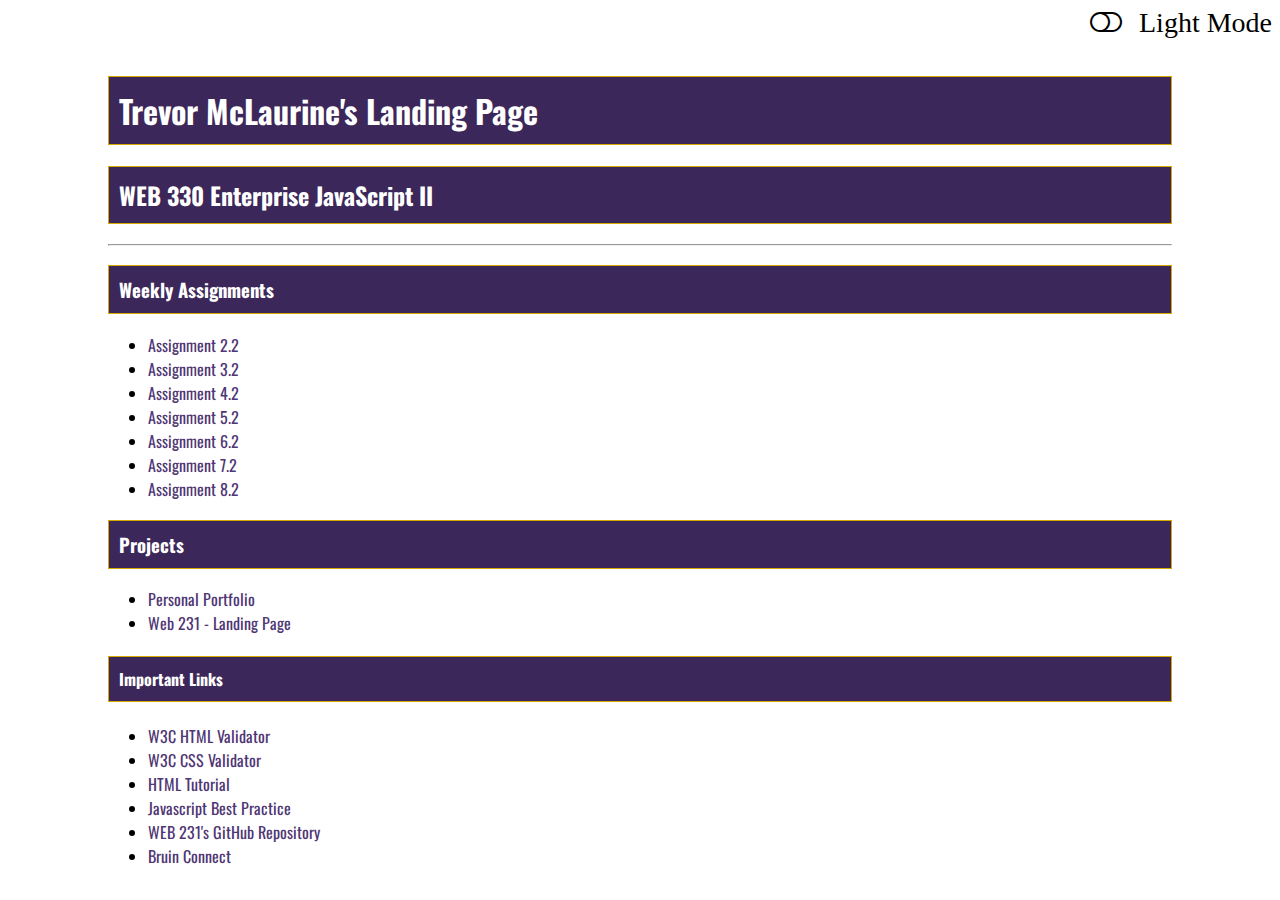
<file: index.html>
<!--
    Title: index.html, 
    Author: Trevor McLaurine
    Date: 3/14/2023
    Description: Landing Page
-->

<!DOCTYPE html>
<html lang="en">
  <head>
    <meta charset="UTF-8">
    <meta http-equiv="X-UA-Compatible" content="IE=edge">
    <meta name="viewport" content="width=device-width, initial-scale=1.0">
    <title>WEB 330 - Enterprise JavaScript II</title>
    <link rel="stylesheet" href="./site.css">
    <link rel="stylesheet" href="./theme.css">
    <link rel="stylesheet" href="https://fonts.googleapis.com/css2?family=Oswald:wght@300;400;500;700&display=swap">
    <link rel="stylesheet" href="https://cdnjs.cloudflare.com/ajax/libs/font-awesome/4.7.0/css/font-awesome.min.css">
    <script src="./theme.js"></script>
  </head>
  <body class="light-theme">
    <i id="icon-mode" class="fa fa-toggle-off pull-right" style="font-size: 28px;">
      <span id="icon-text"></span>
    </i>
    <br>
    <div id="container">
      <h1>Trevor McLaurine's Landing Page</h1>
      <h2>WEB 330 Enterprise JavaScript II</h2>
      <hr>
      <h3>Weekly Assignments</h3>
      <ul>
        <li><a href="./week-2/mclaurine-palindrome.html">Assignment 2.2</a></li>
        <li><a href="./week-3/restaurant.html">Assignment 3.2</a></li>
        <li><a href="./week-4/mclaurine-calorie.html">Assignment 4.2</a></li>
        <li><a href="./week-5/mclaurine-bobs-auto-repair.html">Assignment 5.2</a></li>
        <li><a href="./week-6/mclaurine-future-value.html">Assignment 6.2</a></li>
        <li><a href="./week-7/mclaurine-whatabook1.html">Assignment 7.2</a></li>
        <li><a href="./week-8/mclaurine-whatabook2.html">Assignment 8.2</a></li>
      </ul>
      <h3>Projects</h3>
      <ul>
        <li><a href="https://tactenator.github.io/portfolio/">Personal Portfolio</a></li>
        <li><a href="https://tactenator.github.io/web-231/">Web 231 - Landing Page</a></li>
      </ul>
      <h4>Important Links</h4>
      <ul>
        <li><a href="https://validator.w3.org/">W3C HTML Validator</a></li>
        <li><a href="http://jigsaw.w3.org/css-validator/ ">W3C CSS Validator</a></li>
        <li><a href="https://www.w3schools.com/html/">HTML Tutorial</a></li>
        <li><a href="https://www.w3schools.com/js/js_best_practices.asp">Javascript Best Practice</a></li>
        <li><a href="https://github.com/buwebdev/web-231 ">WEB 231's GitHub Repository</a></li>
        <li><a href="https://bruinconnect.bellevue.edu/ ">Bruin Connect</a></li>
      </ul>
    </div>
  </body>
</html>
</file>
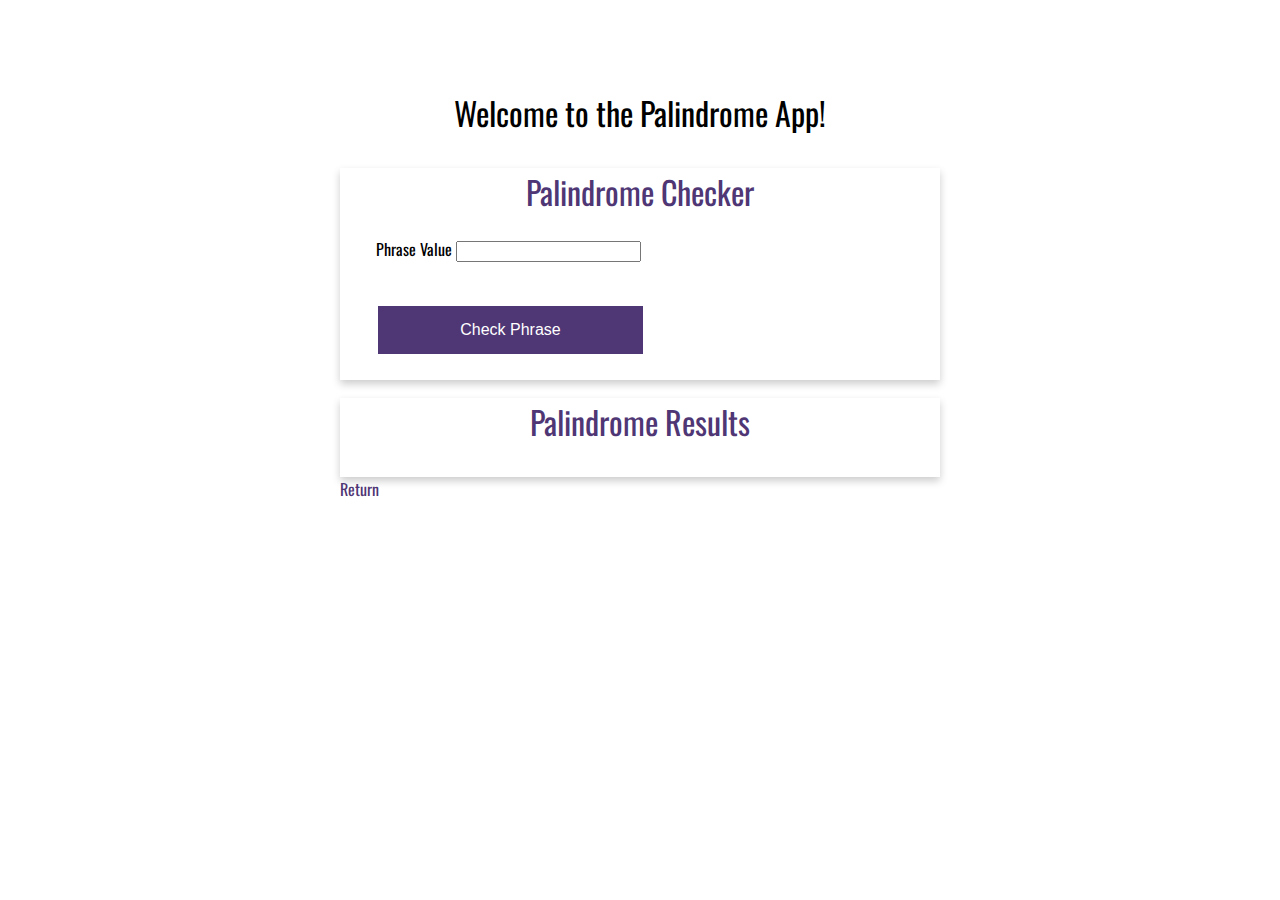
<file: week-2/mclaurine-palindrome.html>
<!--
    Title: mclaurine-palindrome.html, 
    Author: Trevor McLaurine
    Date: 3/22/2023
    Description: Palindrome Application
-->

<!DOCTYPE html>
<html lang="en">
<head>
    <meta charset="UTF-8">
    <meta http-equiv="X-UA-Compatible" content="IE=edge">
    <meta name="viewport" content="width=device-width, initial-scale=1.0">
    <link rel="stylesheet" href="./mclaurine-palindrome.css">
    <link rel="stylesheet" href="../site.css">
    <link rel="stylesheet" href="../theme.css">
    <link rel="stylesheet" href="https://fonts.googleapis.com/css2?family=Oswald:wght@300;400;500;700&display=swap">
    <script src="./mclaurine-palindrome.js"></script>
    <title>WEB 330 - Enterprise JavaScript II</title>
</head>
<body class="light-theme">
    <div id="container">
        <h1 class="app-header">Welcome to the Palindrome App!</h1>
        <div class="card">
            <div class="card-title">Palindrome Checker</div>
            <div class="card-content">
                <div class="form">
                    <div class="form-field">
                        <label for="txtUserInput">Phrase Value</label>
                        <input type="text" id="txtPhrase">
                    </div>
                    <div class="form-field">
                        <button class ="btn btn-primary" id="btnCheckPhrase">Check Phrase</button>
                    </div>
                </div>
            </div>
        </div>
        <div class="card">
            <div class="card-title">Palindrome Results</div>
            <div class="card-content">
                <div id="assign-results-header"></div>
                <div id="assign-results"></div>
            </div>
        </div>
        <a class="return-home" href="../index.html">Return</a>
    </div>
</body>
</html>
</file>
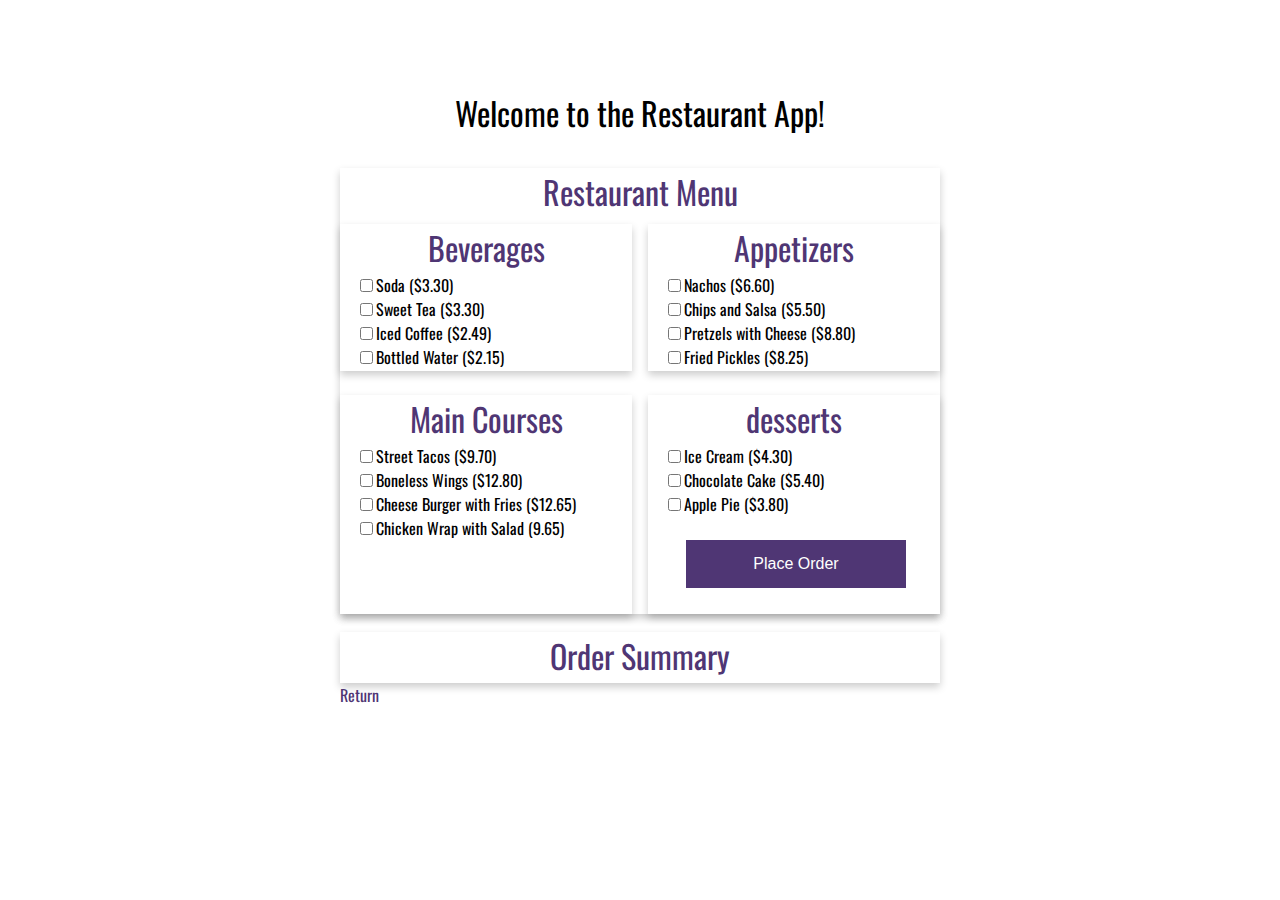
<file: week-3/restaurant.html>
<!--
    Title: mclaurine-restaurant.html, 
    Author: Trevor McLaurine
    Date: 3/29/2023
    Description: Restaurant Application
-->

<!DOCTYPE html>
<html lang="en">
<head>
    <meta charset="UTF-8">
    <meta http-equiv="X-UA-Compatible" content="IE=edge">
    <meta name="viewport" content="width=device-width, initial-scale=1.0">
    <link rel="stylesheet" href="./restaurant.css">
    <link rel="stylesheet" href="../site.css">
    <link rel="stylesheet" href="../theme.css">
    <link rel="stylesheet" href="https://fonts.googleapis.com/css2?family=Oswald:wght@300;400;500;700&display=swap">
    
    <title>WEB 330 - Enterprise JavaScript II</title>
</head>
<body class="light-theme">
    <div id="container">
        <h1 class="app-header">Welcome to the Restaurant App!</h1>
        <div class="card">
            <div class="card-title">Restaurant Menu</div>
            <div id="menu-container">
                <div class="card">
                    <div class="card-title">Beverages</div>
                    <div class="card-content" id="beverages">
                        <label for="soda">
                            <input type="checkbox" id="soda" name="soda" value="3.30">Soda ($3.30)
                        </label><br>
                        <label for="sweetTea">
                            <input type="checkbox" id="sweetTea" name="sweetTea" value="3.30">Sweet Tea ($3.30)
                        </label><br>
                        <label for="icedCoffee">
                            <input type="checkbox" id="icedCoffee" name="icedCoffee" value="2.49">Iced Coffee ($2.49)
                        </label><br>
                        <label for="bottledWater">
                            <input type="checkbox" id="bottledWater" name="bottledWater" value="2.15">Bottled Water ($2.15)
                        </label>
                    </div>
                </div>
                <div class="card">
                    <div class="card-title">Appetizers</div>
                    <div class="card-content" id="appetizers">
                        <label for="nachos">
                            <input type="checkbox" id="nachos" name="nachos" value="6.60">Nachos ($6.60)
                        </label><br>
                        <label for="chipsAndSalsa">
                            <input type="checkbox" id="chipsAndSalsa" name="chipsAndSalsa" value="5.50">Chips and Salsa ($5.50)
                        </label><br>
                        <label for="pretzels">
                            <input type="checkbox" id="pretzels" name="pretzels" value="8.80">Pretzels with Cheese ($8.80)
                        </label><br>
                        <label for="pickles">
                            <input type="checkbox" id="pickles" name="pickles" value="8.25">Fried Pickles ($8.25)
                        </label>
                    </div>
                </div>
                <div class="card">
                    <div class="card-title">Main Courses</div>
                    <div class="card-content" id="mainCourses">
                        <label for="tacos">
                            <input type="checkbox" id="tacos" name="tacos" value="9.70">Street Tacos ($9.70)
                        </label><br>
                        <label for="wings">
                            <input type="checkbox" id="tacos" name="tacos" value="12.80">Boneless Wings ($12.80)
                        </label><br>
                        <label for="burger">
                            <input type="checkbox" id="burger" name="burger" value="12.65">Cheese Burger with Fries ($12.65)
                        </label><br>
                        <label for="wrap">
                            <input type="checkbox" id="wrap" name="wrap" value="9.65">Chicken Wrap with Salad (9.65)
                        </label>
                    </div>
                </div>
                <div class="card">
                    <div class="card-title">desserts</div>
                    <div class="card-content" id="desserts">
                        <label for="iceCream">
                            <input type="checkbox" id="iceCream" name="iceCream" value="4.30">Ice Cream ($4.30)
                        </label><br>
                        <label for="cake">
                            <input type="checkbox" id="cake" name="cake" value="5.40">Chocolate Cake ($5.40)
                        </label><br>
                        <label for="pie">
                            <input type="checkbox" id="pie" name="pie" value="3.80">Apple Pie ($3.80)
                        </label><br>
                        <div class="form-field">
                            <button class ="btn btn-primary" id="btnOrderTotal">Place Order</button>
                        </div>
                    </div>
                </div>
            </div>
        </div>
        <div class="card">
            <div class="card-title">Order Summary</div>
            <div class="card-content">
                <div id="assign-results-header"></div>
                <div id="order-total"></div>
            </div>
        </div>
        <a class="return-home" href="../index.html">Return</a>
    </div>
    <script type="module">
        //imports all components from index.js
        import { Bill, Beverage, Appetizer, MainCourse, Dessert } from './index.js'

        //gets all document elements
        const beveragesEl = document.getElementById('beverages')
        const beverages = beveragesEl.getElementsByTagName('input')
        const mainCoursesEl = document.getElementById('mainCourses')
        const mainCourses = mainCoursesEl.getElementsByTagName('input')
        const appetizersEl = document.getElementById('appetizers')
        const appetizers = appetizersEl.getElementsByTagName('input')
        const dessertsEl = document.getElementById('desserts')
        const desserts = dessertsEl.getElementsByTagName('input')
        const orderTotalEl = document.getElementById('order-total')
        const orderButton = document.getElementById('btnOrderTotal')
        
        //initializes new Bill from the Bill constructor
        const bill = new Bill()

        //adds items to bill constructor
        function addItems() {
            bill.clearArray()

            for(let beverage of beverages) {
                if(beverage.checked) {
                    console.log(beverage.name)
                    bill.addBeverage(new Beverage(beverage.name, beverage.value))
                }
            }

            for(let appetizer of appetizers) {
                if(appetizer.checked) {
                    bill.addAppetizers(new Appetizer(appetizer.name, appetizer.value))
                }
            }

            for(let mainCourse of mainCourses) {
                if(mainCourse.checked) {
                    bill.addMainCourse(new MainCourse(mainCourse.name, mainCourse.value))
                }
            }

            for(let dessert of desserts) {
                if(dessert.checked) {
                    bill.addDesserts(new Dessert(dessert.name, dessert.value))
                }
            }
            return bill.getTotal()

        }

        //event listener that listens for user click to add all choices together. 
        orderButton.addEventListener('click', (() => {
            orderTotalEl.innerHTML = addItems()
        }))


    </script>
</body>
</html>
</file>
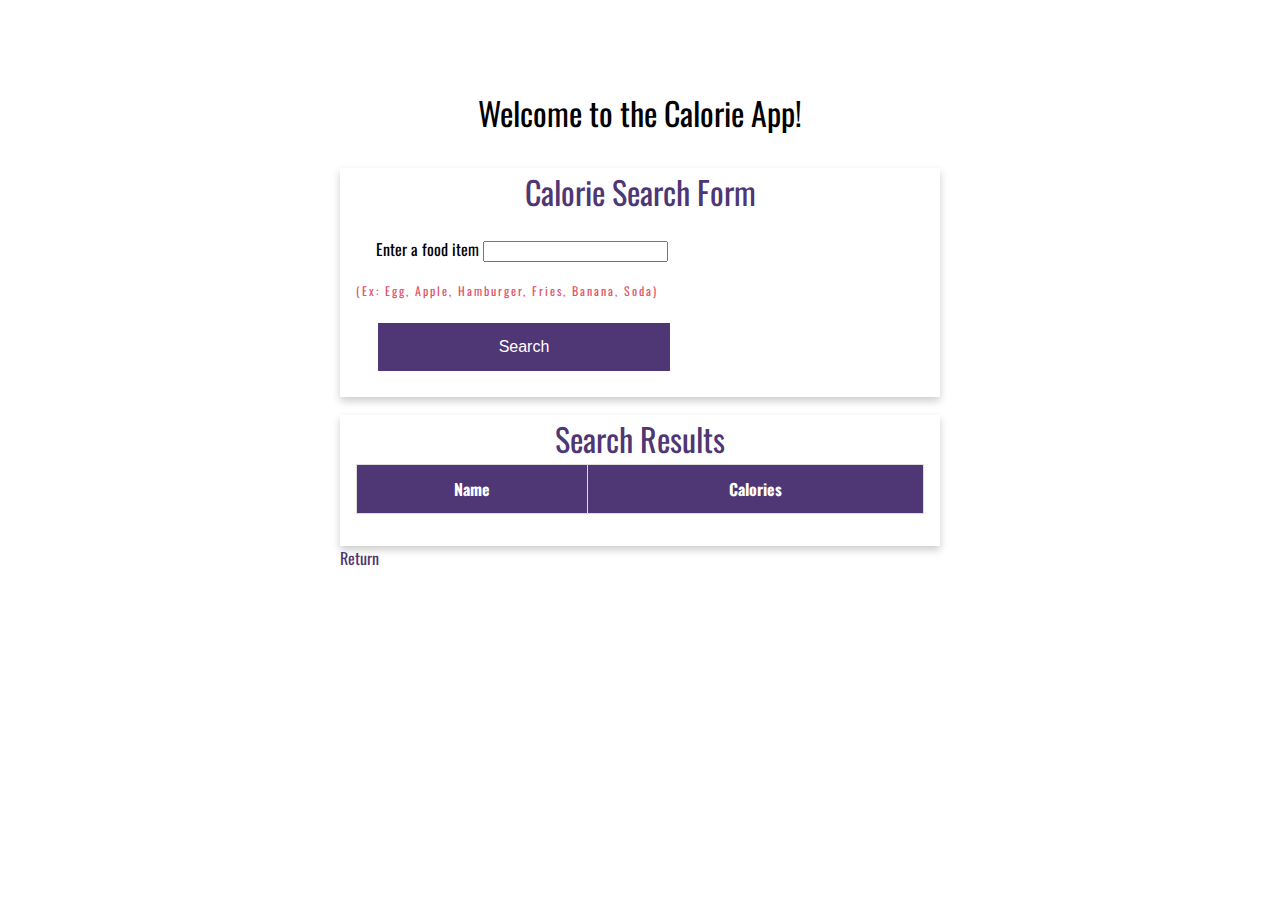
<file: week-4/mclaurine-calorie.html>
<!--
    Title: mclaurine-calorie.html, 
    Author: Trevor McLaurine
    Date: 4/4/2023
    Description: Calorie Converter Application
-->

<!DOCTYPE html>
<html lang="en">
<head>
    <meta charset="UTF-8">
    <meta http-equiv="X-UA-Compatible" content="IE=edge">
    <meta name="viewport" content="width=device-width, initial-scale=1.0">
    <link rel="stylesheet" href="./mclaurine-calorie.css">
    <link rel="stylesheet" href="../site.css">
    <link rel="stylesheet" href="../theme.css">
    <link rel="stylesheet" href="https://fonts.googleapis.com/css2?family=Oswald:wght@300;400;500;700&display=swap">
    <title>WEB 330 - Enterprise JavaScript II</title>
</head>
<body class="light-theme">
    <div id="container">
        <h1 class="app-header">Welcome to the Calorie App!</h1>
        <div class="card">
            <div class="card-title">Calorie Search Form</div>
            <div class="card-content">
                <div class="form">
                    <div class="form-field">
                        <label for="txtFoodItem">Enter a food item</label>
                        <input type="text" id="txtFoodItem">
                    </div>
                    <span id="foodList"></span>
                    <div class="form-field">
                        <button class ="btn btn-primary" id="btnSearch">Search</button>
                    </div>
                </div>
            </div>
        </div>
        <div class="card">
            <div class="card-title">Search Results</div>
            <div class="card-content">
                <table>
                    <tr>
                        <th>Name</th>
                        <th>Calories</th>
                    </tr>
                    <tbody id="searchResults">
                    </tbody>
                </table>
            </div>
        </div>
        <a class="return-home" href="../index.html">Return</a>
    </div>
</body>
<script type="module">
    import { CalorieConverter } from './calorie-converter.js'; 

    const txtFoodEl = document.getElementById('txtFoodItem'); 
    let txtFoodItem = txtFoodEl.value;
    const searchResults = document.getElementById('searchResults')
    const converter = new CalorieConverter();
    const searchInput = document.querySelector('input')
    let foodListData = '(Ex: '; 

    const addFoodData = () => {
        const foodList = converter.data; 
        for(let item of foodList) {
            let formatItem = item.name; 
            formatItem = formatItem.charAt(0).toUpperCase() + item.name.slice(1)
            foodListData += formatItem + ', '
        }
        foodListData = foodListData.slice(0, foodListData.length - 2) + ')';
        document.getElementById('foodList').innerHTML = foodListData; 
     }

    const addTableData = (name, calories) => {
        const tableRow = document.createElement('tr')
        let data = [name, calories]

        for(let item of data){
            let newData = document.createElement('td');
            newData.innerHTML = item
            tableRow.appendChild(newData)
        }
        
        searchResults.appendChild(tableRow)

    }

    const updateSearch = (e) => {
        txtFoodItem = e.target.value; 
    }

    searchInput.addEventListener('input', (e) => {
        updateSearch(e)
    }) 

    document.getElementById('btnSearch').addEventListener('click', () => {
        //do search things
        let foods = converter.find(txtFoodItem.toLowerCase())
        if(!foods){
            alert(`${txtFoodItem} is not in this data set. Try again.`)
            return
        }
        addTableData(foods.name, foods.calories)
        
    })

    searchInput.addEventListener("keyup", (e) => {
        if(e.keyCode === 13){
            document.getElementById('btnSearch').click(); 
        }
    })

    addFoodData()
</script>
</html>
</file>
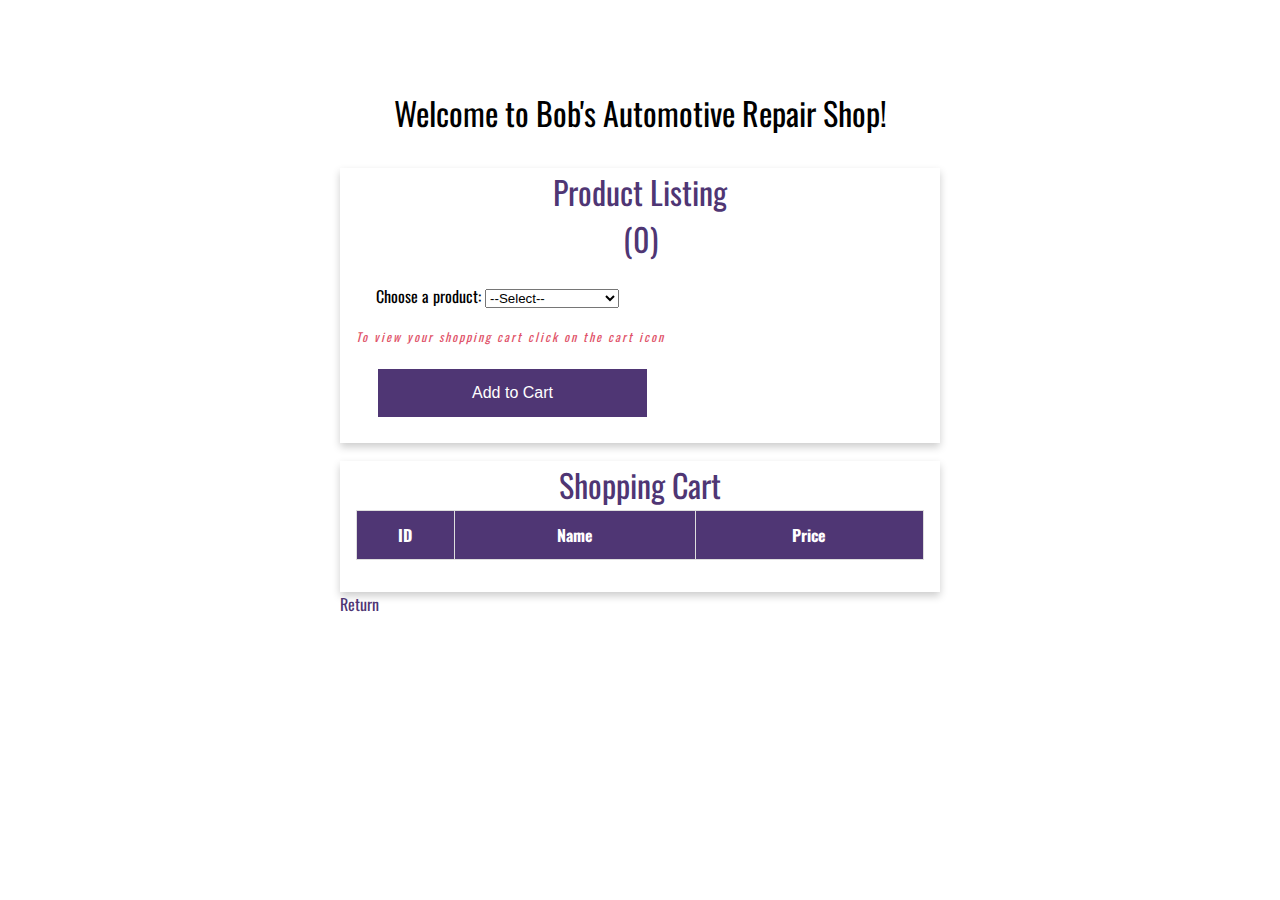
<file: week-5/mclaurine-bobs-auto-repair.html>
<!--
    Title: mclaurine-bobs-auto-repair.html, 
    Author: Trevor McLaurine
    Date: 4/11/2023
    Description: The HTML for Bob's Auto Repair Shop
-->

<!DOCTYPE html>
<html lang="en">
<head>
    <meta charset="UTF-8">
    <meta http-equiv="X-UA-Compatible" content="IE=edge">
    <meta name="viewport" content="width=device-width, initial-scale=1.0">
    <link rel="stylesheet" href="./mclaurine-bobs-auto-repair.css">
    <link rel="stylesheet" href="../site.css">
    <link rel="stylesheet" href="../theme.css">
    <link rel="stylesheet" href="https://cdnjs.cloudflare.com/ajax/libs/font-awesome/6.4.0/css/all.min.css" integrity="sha512-iecdLmaskl7CVkqkXNQ/ZH/XLlvWZOJyj7Yy7tcenmpD1ypASozpmT/E0iPtmFIB46ZmdtAc9eNBvH0H/ZpiBw==" crossorigin="anonymous" referrerpolicy="no-referrer" />    <script src="./cart-component.js"></script>
    <link rel="stylesheet" href="https://fonts.googleapis.com/css2?family=Oswald:wght@300;400;500;700&display=swap">
    <title>WEB 330 - Enterprise JavaScript II</title>
</head>
<body class="light-theme">
    <div id="container">
        <h1 class="app-header">Welcome to Bob's Automotive Repair Shop!</h1>
        <div class="card">
            <div class="card-title">Product Listing</div>
            <cart-component style="width: 100%; display: flex; justify-content: center; align-items: center;
            font-size: 2rem; color: #4F3674;"></cart-component>
            <div class="card-content">
                <div class="form">
                    <div class="form-field">
                        <label for="productList">Choose a product:</label>
                        <select id="productList">
                            <option value="select">--Select--</option>
                            <option value="19.99">Oil Change</option>
                            <option value="18.44">Filter Replacement</option>
                            <option value="9.99">Wiper Fluid Refill</option>
                        </select>
                    </div>
                    <i id="cart-message">To view your shopping cart click on the cart icon</i>
                    <div class="form-field">
                        <button class ="btn btn-primary" id="btnAddProduct">Add to Cart</button>
                    </div>
                </div>
            </div>
        </div>
        <div class="card">
            <div class="card-title">Shopping Cart</div>
            <div class="card-content">
                <table>
                    <tr>
                        <th>ID</th>
                        <th>Name</th>
                        <th>Price</th>
                    </tr>
                    <tbody id="shoppingCart">
                    </tbody>
                </table>
            </div>
        </div>
        <a class="return-home" href="../index.html">Return</a>
    </div>
</body>
<script type="module">
    import { Product } from './product.js';
    import { ShoppingCart } from './shopping-cart.js' 

    const cart = new ShoppingCart(); 
    const product = new Product(); 

    const addProductBtn = document.getElementById('btnAddProduct')

    function setCartCount() {
        const cartCount = document.getElementById('cart-count');

        cartCount.innerHTML = cart.count();
    }

    addProductBtn.addEventListener('click', () => {
        const productList = document.getElementById('productList')
        const product = productList.options[productList.selectedIndex].text; 
        const productValue = productList.options[productList.selectedIndex].value; 

        if(productValue !== 'select'){
            cart.add(new Product(product, productValue))
            // call setCartCount
            alert(`${product} was added to your shopping cart!`)
            productList.options[productList.selectedIndex].value = "select";
        }

        setCartCount(); 
    })

    document.getElementById('cartIcon').addEventListener('click', () => {
        let cartDisplayTable = document.getElementById('shoppingCart') 

        for(let item of cart.products){
            let newRow = cart.items(item.id, item.name, item.price)
            cartDisplayTable.appendChild(newRow)
        }
    })

    setCartCount();
    
</script>
</html>
</file>
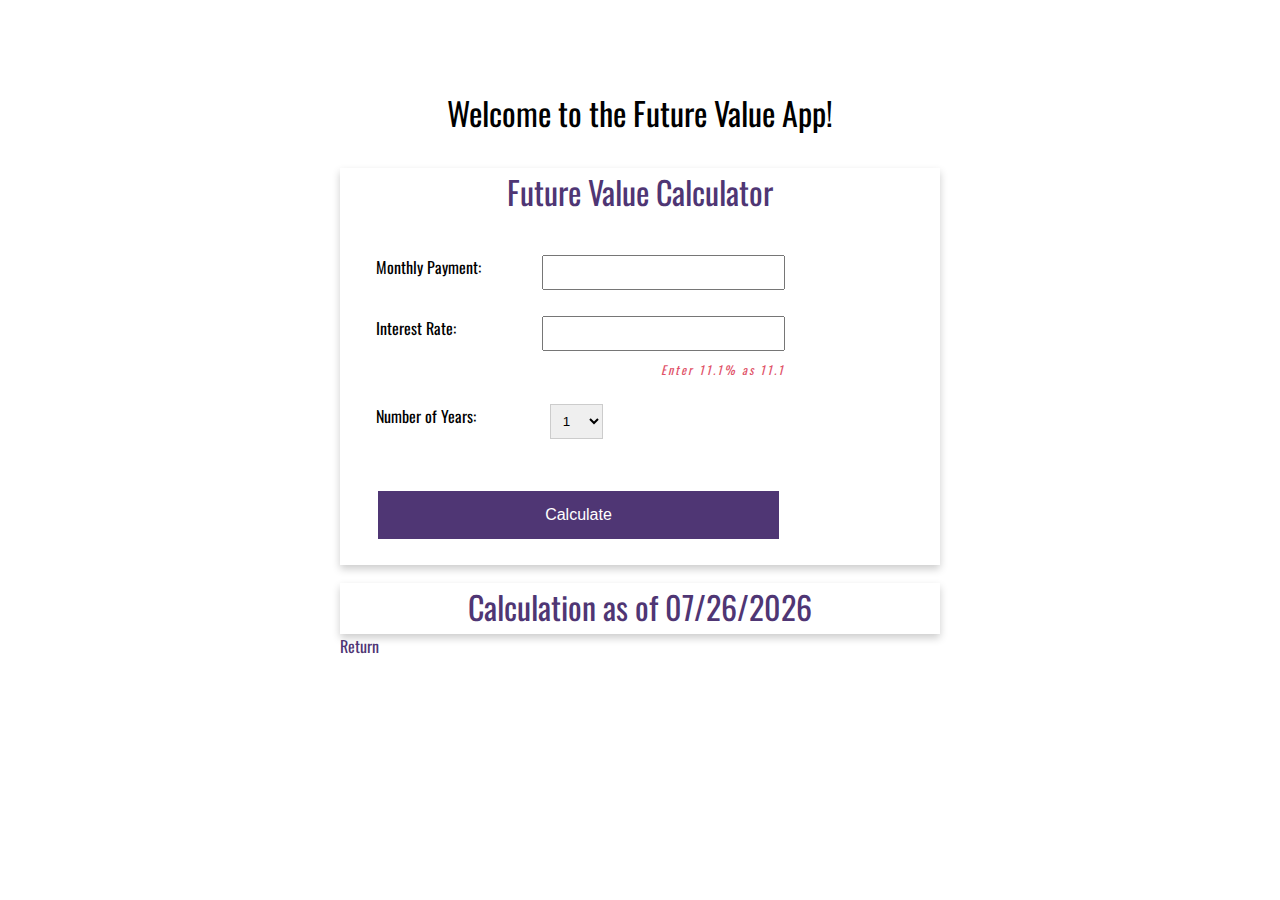
<file: week-6/mclaurine-future-value.html>
<!--
    Title: mclaurine-future-value.html, 
    Author: Trevor McLaurine
    Date: 4/20/2023
    Description: The HTML for The Future Value App
-->

<!DOCTYPE html>
<html lang="en">
<head>
    <meta charset="UTF-8">
    <meta http-equiv="X-UA-Compatible" content="IE=edge">
    <meta name="viewport" content="width=device-width, initial-scale=1.0">
    <link rel="stylesheet" href="./mclaurine-future-value.css">
    <link rel="stylesheet" href="../flex-layout.css">
    <link rel="stylesheet" href="../site.css">
    <link rel="stylesheet" href="../theme.css">
    <link rel="stylesheet" href="https://fonts.googleapis.com/css2?family=Oswald:wght@300;400;500;700&display=swap">
    <title>WEB 330 - Enterprise JavaScript II</title>
</head>
<body class="light-theme">
    <div id="container">
        <h1 class="app-header">Welcome to the Future Value App!</h1>
        <div class="card">
            <div class="card-title">Future Value Calculator</div>
            <div class="col-12 danger" id="errorLog"></div> 
            <div class="card-content">
                <div class="form">
                    <div class="form-field">
                        <div class="row">
                            <div class="col-5">
                                <label for="monthlyPayment" class="form-label">Monthly Payment:</label>
                            </div>
                            <input type="text" id="txtMonthlyPayment" class="col-7"></input>
                        </div>
                        <div class="row">
                            <div class="col-5">
                                <label for="interestRate" class="form-label">Interest Rate:</label>
                            </div>
                            <input type="text" id="txtYearlyRate" class="col-7"></input>
                            <i class="danger">Enter 11.1% as 11.1</i>
                        </div>
                        <div class="row">
                            <div class="col-5">
                                <label for="listNumOfYears" class="form-label">Number of Years:</label>
                            </div>
                            <div class="col-7">
                                <select id="listNumOfYears" class="drop-down-menu">
                                    <option value="1">1</option>
                                    <option value="2">2</option>
                                    <option value="3">3</option>
                                    <option value="4">4</option>
                                    <option value="5">5</option>
                                    <option value="6">6</option>
                                    <option value="7">7</option>
                                    <option value="8">8</option>
                                    <option value="19">9</option>
                                    <option value="10">10</option>
                                </select>
                            </div>
                        </div>
                    </div>
                    <div class="form-field">
                        <button class ="btn btn-primary" id="btnCalculate">Calculate</button>
                    </div>
                </div>
            </div>
        </div>
        <div class="card">
            <div class="card-title">Calculation as of <span id="today"></span></div>
            <div class="card-content" id="futureValue">
            </div>
        </div>
        <a class="return-home" href="../index.html">Return</a>
    </div>
</body>
<script type="module">
    import { FinanceCalculator } from './finance-calculator.js';
    import { Validator } from './validator.js';

    //creates variables that bind document items to variables.
    const calculateBtn = document.getElementById('btnCalculate');
    let monthlyPayment = document.getElementById('txtMonthlyPayment').value;
    let rate = document.getElementById('txtYearlyRate').value;
    const years = document.getElementById('listNumOfYears').value;
    const errorLogEl = document.getElementById('errorLog')

    //will remove all error child nodes from the errorlog div upon rerunning the program.
    function removeChildren(parent) {
        while(parent.firstChild) {
            parent.removeChild(parent.firstChild);
        }
    }
    
    //updates the payment value to user input. This will now update each time the input is changed. 
    function updatePayment(e) {
        monthlyPayment = e.target.value; 
    }

    //updates the interest value to user input. This will now update each time the input is changed.
    function updateInterest(e) {
        rate = e.target.value; 
    }

    document.getElementById('txtMonthlyPayment').addEventListener('input', (e) => {
        updatePayment(e)
    })
    
        
    document.getElementById('txtYearlyRate').addEventListener('input', (e) => {
        updateInterest(e)
    })
    
    //function that fetches today's date
    const getTodaysDate = () => {
        let today = new Date(); 

        let day = today.getDate()
        let month = today.getMonth() + 1; 
        let year = today.getFullYear()

        //checks to see if month is less than 10 to see if a 0 is needed in front of the month number.
        month = month < 10 ? '0' + month : month;

        return(month + '/' + day + '/' + year)
    }

    //sets the 'today' id to the today's date function
    document.getElementById('today').innerHTML = getTodaysDate()

    //creates an event listener for the button click
    calculateBtn.addEventListener('click', () => {
        //creates new instances of the classes as well as the error log array
        let monthlyPaymentValidator = new Validator("Monthly Payment", monthlyPayment)
        let rateValidator = new Validator('Interest Rate', rate)
        const errorMessageUl = document.createElement('ul');
        const errorLog = []

        //adds the necessary items to be validated. 
        monthlyPaymentValidator.addRequiredField(monthlyPaymentValidator.name, monthlyPaymentValidator.field)
        monthlyPaymentValidator.addFloatMinField(monthlyPaymentValidator.name, monthlyPaymentValidator.field)

        rateValidator.addRequiredField(rateValidator.name, rateValidator.field)
        rateValidator.addRequiredFloatField(rateValidator.name, rateValidator.field)
        rateValidator.addFloatMaxField(rateValidator.name, rateValidator.field)

        if(errorLogEl.firstChild){
            removeChildren(errorLogEl)
        }

        //checks to see if validation works. If not, will send and display error messages. 
        if(!monthlyPaymentValidator.validate())  {
            for(let msg of monthlyPaymentValidator.messages) {
                errorLog.push(msg)
            }
            for(let err of errorLog) {
                let errorLi = document.createElement('li')
                errorLi.innerHTML = err;
                errorMessageUl.appendChild(errorLi)
            }
            errorLogEl.appendChild(errorMessageUl)
        }
        else if(!rateValidator.validate()) {
            for(let msg of rateValidator.messages) {
                errorLog.push(msg)
            }
            for(let err of errorLog) {
                let errorLi = document.createElement('li')
                errorLi.innerHTML = err;
                errorMessageUl.appendChild(errorLi)
            }
            errorLogEl.appendChild(errorMessageUl)
        }
        else {
            //if everything works, the future value will be shown. 
            let futureValue = FinanceCalculator.calculateFutureValue(monthlyPayment, rate, years);
            document.getElementById('futureValue').innerHTML = 'The future value is ' + futureValue; 
        }

    })

    
</script>
</html>
</file>
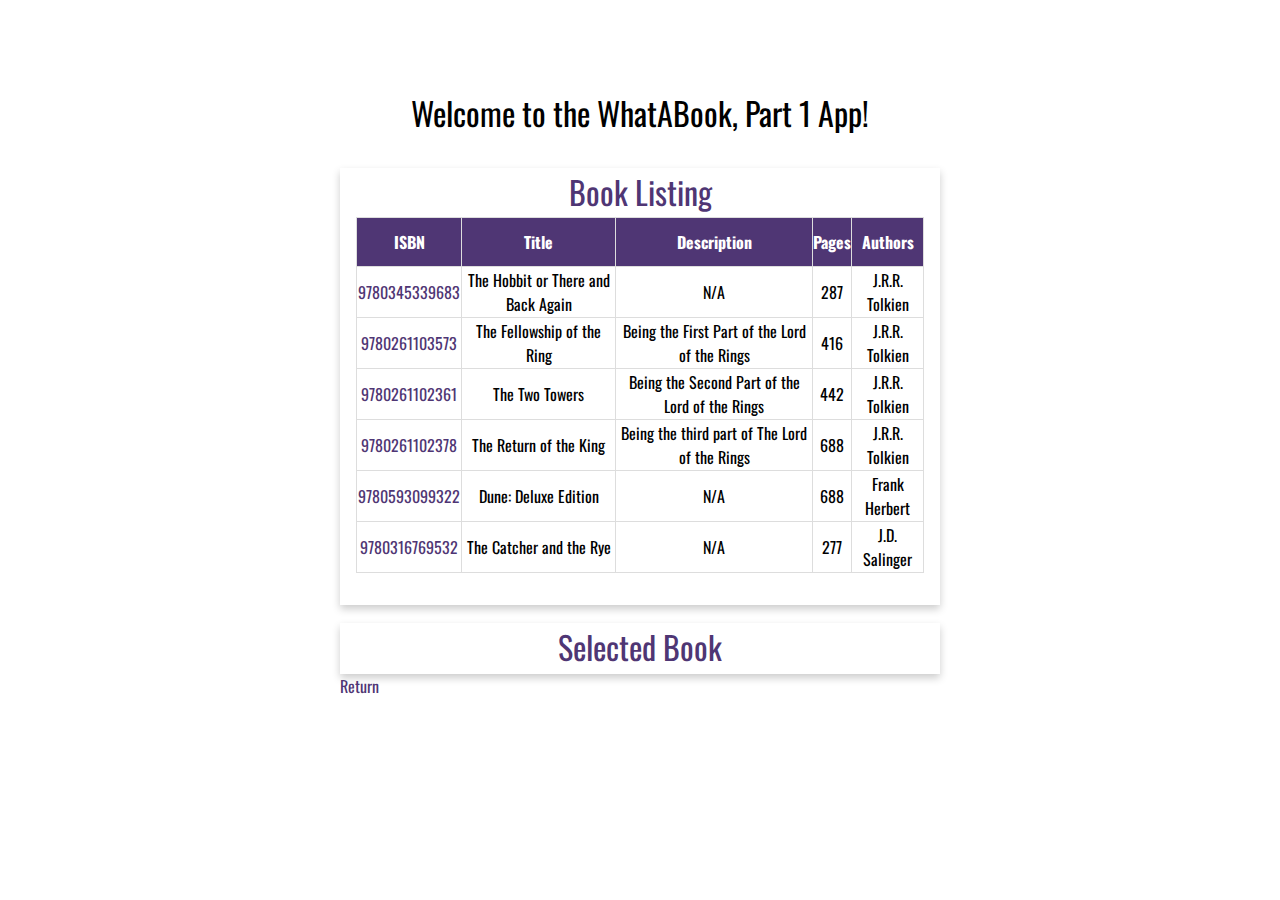
<file: week-7/mclaurine-whatabook1.html>
<!--
    Title: mclaurine-whatabook1.html, 
    Author: Trevor McLaurine
    Date: 4/25/2023
    Description: The HTML for the Whatabook app
-->

<!DOCTYPE html>
<html lang="en">
<head>
    <meta charset="UTF-8">
    <meta http-equiv="X-UA-Compatible" content="IE=edge">
    <meta name="viewport" content="width=device-width, initial-scale=1.0">
    <link rel="stylesheet" href="../site.css">
    <link rel="stylesheet" href="../theme.css">
    <link rel="stylesheet" href="https://fonts.googleapis.com/css2?family=Oswald:wght@300;400;500;700&display=swap">
    <title>WEB 330 - Enterprise JavaScript II</title>
</head>
<body class="light-theme" style="display: flex; justify-content: center;">
    <div id="container">
        <h1 class="app-header">Welcome to the WhatABook, Part 1 App!</h1>
        <div class="card">
            <div class="card-title">Book Listing</div>
            <div class="card-content" id="bookList">
                <table id="bookTable" class="table">
                    <tbody>
                        <tr>
                            <th value="ISBN">ISBN</th>
                            <th value="title">Title</th>
                            <th value="description">Description</th>
                            <th value="pages">Pages</th>
                            <th value="authors">Authors</th>
                        </tr>
                    </tbody>
                </table>
            </div>
        </div>
        <div class="card">
            <div class="card-title">Selected Book</div>
            <div class="card-content" id="selectedBook">
            </div>
        </div>
        <a class="return-home" href="../index.html">Return</a>
    </div>
</body>
<script type="module">
    document.addEventListener("DOMContentLoaded", () => {
    
    // finds and sets the table body in a variable.
    const bookTable = document.querySelector('tbody')

    //loads the xml document
    let fileName = 'books.xml';

    //when clicked, will display the book data in the book selected section.
    function anchorClicked(e) {
        e.preventDefault()

        //used cell because row would only show the 'tbody'. 
        let self = this; 
        let cell = self.parentElement;  

        //extracts all td divs.
        let data = cell.querySelectorAll('td')

        let bookData = `<ul style="list-style: none;">`

        //goes through each of the fields in the data variable and builds a string from their values.
        for (let field of data) {
            bookData += `<li><b>${field.dataset.name}:</b> ${field.dataset.value}</li>`
        }

        bookData += `</ul>`

        //appends the data to the book selected div
        document.getElementById('selectedBook').innerHTML = bookData; 
    }

    //adds click events to each of the ISBN links
    function addISBNclickEvents() {
        const viewButtons = document.querySelectorAll('.isbn-link')
        for(let item of viewButtons) {
            item.addEventListener('click', anchorClicked)
        }
    }

    //loads the books from the XML document and places them in divs.
    function loadBooks(xml) {
        const books = xml.getElementsByTagName("book"); 
        //creates new rows and table data that will be used to display the XML document information. 
        for(let book of books){
            let newRow = document.createElement('tr')
            let isbnData = document.createElement('td')
            isbnData.classList.add('isbn-link')
            isbnData.style.color = '#4F3674';
            isbnData.style.cursor = 'pointer';

            let titleData = document.createElement('td')
            let descriptionData = document.createElement('td')
            let pagesData = document.createElement('td')
            let authorData = document.createElement('td')

            let newISBN = book.getElementsByTagName('isbn')[0].childNodes[0].nodeValue;
            let newTitle = book.getElementsByTagName('title')[0].childNodes[0].nodeValue;
            let newDescription = book.getElementsByTagName('description')[0].childNodes[0].nodeValue;
            let newPages = book.getElementsByTagName('pages')[0].childNodes[0].nodeValue;
            let newAuthors = book.getElementsByTagName('authors')[0].childNodes[0].nodeValue;

            isbnData.innerHTML = newISBN;
            isbnData.dataset.name = 'ISBN'
            isbnData.dataset.value = newISBN;

            titleData.innerHTML = newTitle; 
            titleData.dataset.name = 'Title'
            titleData.dataset.value = newTitle;

            descriptionData.innerHTML = newDescription; 
            descriptionData.dataset.name = 'Description'
            descriptionData.dataset.value = newDescription;
            
            pagesData.innerHTML = newPages; 
            pagesData.dataset.name = 'Pages'
            pagesData.dataset.value = newPages;

            authorData.innerHTML = newAuthors; 
            authorData.dataset.name = 'Authors'
            authorData.dataset.value = newAuthors;

            //after each set of data is created, it is appended to a row which is then appended to the table itself. 
            newRow.append(isbnData, titleData, descriptionData, pagesData, authorData)
            bookTable.appendChild(newRow)
        }
        //calls to add click events after intializing each 'td' div. 
        addISBNclickEvents()
    }

    //fetches the file so that the data can be parsed and delivered to the next part of the program. 
    fetch(fileName)
    .then(res => res.text())
    .then(data => {
        const domParser = new DOMParser(); 
        const xmlBooks = domParser.parseFromString(data, "text/xml")

        loadBooks(xmlBooks)
    })
  });

    
</script>
</html>
</file>
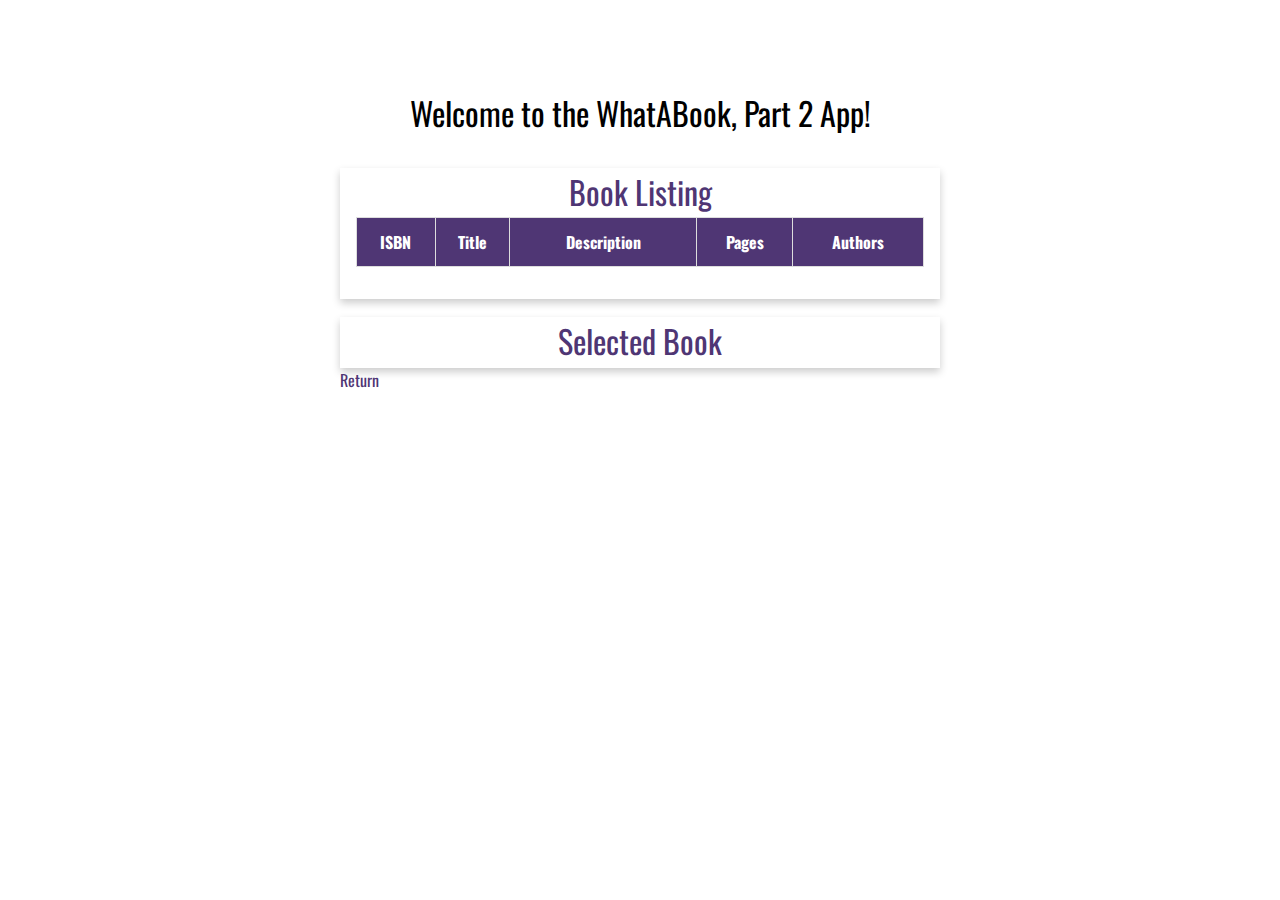
<file: week-8/mclaurine-whatabook2.html>
<!--
    Title: mclaurine-whatabook2.html, 
    Author: Trevor McLaurine
    Date: 5/6/2023
    Description: The HTML for the Whatabook app
-->

<!DOCTYPE html>
<html lang="en">
<head>
    <meta charset="UTF-8">
    <meta http-equiv="X-UA-Compatible" content="IE=edge">
    <meta name="viewport" content="width=device-width, initial-scale=1.0">
    <link rel="stylesheet" href="../site.css">
    <link rel="stylesheet" href="../theme.css">
    <link rel="stylesheet" href="./mclaurine-whatabook.css">
    <link rel="stylesheet" href="https://fonts.googleapis.com/css2?family=Oswald:wght@300;400;500;700&display=swap">
    <title>WEB 330 - Enterprise JavaScript II</title>
</head>
<body class="light-theme" style="display: flex; justify-content: center;">
    <div id="container">
        <h1 class="app-header">Welcome to the WhatABook, Part 2 App!</h1>
        <div class="card">
            <div class="card-title">Book Listing</div>
            <div class="card-content" id="bookList">
                <table id="bookTable" class="table">
                    <tbody id="tableBody">
                        <tr>
                            <th value="ISBN">ISBN</th>
                            <th value="title">Title</th>
                            <th value="description">Description</th>
                            <th value="pages">Pages</th>
                            <th value="authors">Authors</th>
                        </tr>
                    </tbody>
                </table>
            </div>
        </div>
        <div class="card">
            <div class="card-title">Selected Book</div>
            <div class="card-content" id="selectedBook">
            </div>
        </div>
        <a class="return-home" href="../index.html">Return</a>
    </div>
</body>
<script type="module">
    import { HttpClient } from './http-client.js';

    //Initializes new HTTP client
    const http = new HttpClient()

    const isbns = [ 
        '0345339681',
        '0261103571',
        '9780593099322',
        '9780261102361',
        '9780261102378',
        '9780590302715',
        '9780316769532',
        '9780743273565',
        '9780590405959'
    ]

    //Creates search parameters
    const params = {
        "bibkeys": `ISBN:${isbns.join(",")}`,
        "format": "json",
        "jscmd": "details"
    }

    //Once an ISBN is clicked, handles the creation of the selected book area
    function handleSelectedBook(e) {
        let isbn, title, description, pages, authors;
        
        
        for(let key in e) {
            isbn =  e[key].details.isbn_13 ? e[key].details.isbn_13[0] : e[key].details.isbn_10[0];
            title = e[key].details.title;
            description = e[key].details.subtitle ? e[key].details.subtitle : "N/A";
            pages = e[key].details.number_of_pages ? e[key].details.number_of_pages : "N/A";
            authors = e[key].details.authors ? e[key].details.authors[0].name : "N/A";
        }
        
        let bookData = 
        `<ul style="list-style: none;">
            <li><b>ISBN:</b>${isbn}</li>
            <li><b>Title:</b>${title}</li>
            <li><b>Description:</b>${description}</li>
            <li><b>Pages:</b>${pages}</li>
            <li><b>Authors:</b>${authors}</li>
        </ul>`; 
        
        document.getElementById('selectedBook').innerHTML = bookData; 
    }

    //Fetches book info using new parameters based on what the user clicks
    function getBooks(e) {
        e.preventDefault();

        let self = this; 
        let cell = self.parentElement;  

        let newISBN = self.innerText; 
        
        //The new params are created which searches for the individual book. 
        const newParams = {
        "bibkeys": `ISBN:${newISBN}`,
        "format": "json",
        "jscmd": "details"
    }

        http.get("https://openlibrary.org/api/books", newParams).then(res => {
            
            handleSelectedBook(res)
        })
    }

    //Creates the book table. I opted for creating document elements as opposed to creating a string. 
    function handleTable(book){
        let newRow = document.createElement('tr')
        let isbnData = document.createElement('td')
        isbnData.classList.add('isbn-link')
        isbnData.style.color = '#4F3674';
        isbnData.style.cursor = 'pointer';

        let titleData = document.createElement('td')
        let descriptionData = document.createElement('td')
        let pagesData = document.createElement('td')
        let authorData = document.createElement('td')

        let newISBN = book.isbn; 
        let newTitle = book.title
        let newDescription = book.description
        let newPages = book.pages
        let newAuthors = book.author

        isbnData.innerHTML = newISBN;
        titleData.innerHTML = newTitle; 
        descriptionData.innerHTML = newDescription; 
        pagesData.innerHTML = newPages; 
        authorData.innerHTML = newAuthors; 
        

        //after each set of data is created, it is appended to a row which is then appended to the table itself. 
        newRow.append(isbnData, titleData, descriptionData, pagesData, authorData)
        bookTable.appendChild(newRow)
    }

    //Fetches the info for each book in the params and then calls for the table to be created. 
    function handleBookInfo(res) { 
        for(let key in res) {
            if(res.hasOwnProperty(key)){
                let authors = []; 

                if(!res[key].details.authors){
                    authors.push("N/A")
                }
                else {
                    let newAuthor = res[key].details.authors.map(function(author){
                        return author.name
                    })
                    authors.push(newAuthor)
                }

                let newBook = {
                    isbn: res[key].details.isbn_13 ? res[key].details.isbn_13 : res[key].details.isbn_10,
                    title: res[key].details.title, 
                    description: res[key].details.subtitle ? res[key].details.subtitle : "N/A", 
                    pages: res[key].details.number_of_pages ? res[key].details.number_of_pages : "N/A",
                    author: authors.join(",")
                }
                handleTable(newBook)
            }
        }
        
    }

    //adds on click events for the ISBN buttons
    function addISBNClickEvents() {
        const viewButtons = document.querySelectorAll('.isbn-link')
        for(let item of viewButtons) {
            item.addEventListener('click', getBooks)
        }
    }

    //Begins the initial fetch to retrieve the book information.
    http.get("https://openlibrary.org/api/books", params).then(res => {
        
        handleBookInfo(res);
      

        addISBNClickEvents()
    })
    .catch(e => {
        console.log(e)
    })
</script>
</html>
</file>
<file: site.css>
/**
    Title: site.css, 
    Author: Trevor McLaurine
    Date: 3/14/2023
    Description: Styling for landing page
**/

.app-header {
    text-align: center;
    font-weight: 400;
    border: none;
    color: inherit;
    background-color: inherit;
}
.form {
    display: inline-grid;
    grid-template-columns: auto;
}

.form-field {
    padding: 20px;
}

.full-width {
    width: 100%;
}

.return-home { 
    color: #4F3674;
    text-decoration: none;
    width: 100%; 
}

.return-home:hover {
    background-color: #D6A800;
    color: #4F3674;
}

.return-home:visited {
    color: #3C275A;
}
</file>
<file: theme.css>
/**
    Title: theme.css, 
    Author: Trevor McLaurine
    Date: 3/14/2023
    Description: Thene styling for landing page
**/

#container {
    margin: 50px 100px 0px 100px;
    font-family: Oswald, Verdana, Arial, sans-serif;
}

#icon-mode:hover {
    cursor: pointer; 
}

#icon-text {
    padding-left: 10px; 
}

.pull-right {
    float: right;  
}


.light-theme {
    --text-color: #000; 
    --background-color: #fff; 
    --anchor-color: #4F3674; 
    --h1-background-color: #3c275a; 
    --h1-border-color: #d6a800; 
    --heading-background-color: #3c275a; 
    --heading-color: #fff; 
    --heading-border-color: #d6a800; 
    --anchor-hover-color: #4f3674; 
    --anchor-hover-background-color: #d6a800; 
    --card-background-color: #fff; 
    --card-title-color: #4f3674;
    --btn-background-color: #4f3674;
    --btn-color: #fff; 
    --btn-hover-background-color: #d6a800; 
    --btn-hover-color: #4f3674; 
    --input-border-color: #ccc; 
    --table-header-background: #4f3674; 
    --table-header-color: #fff; 
    --table-border-color: #ddd; 
    --table-hover-background-color: #d6a800; 
    --table-hover-color: #4f3674;
}

.dark-theme {
    --text-color: #fafafa; 
    --background-color: #303030;
    --anchor-color: #fff; 
    --h1-background-color: #9c27b0; 
    --h1-border-color: #9c27b0; 
    --heading-background-color: #424242; 
    --heading-color: #fff; 
    --heading-border-color: #424242; 
    --anchor-hover-color: #d176e1; 
    --anchor-hover-background-color: #303030; 
    --card-background-color: #424242; 
    --card-title-color: #d176e1; 
    --btn-background-color: #d176e1; 
    --btn-color: #fff; 
    --btn-hover-background-color: #7d4787; 
    --btn-hover-color: #fff; 
    --input-border-color: #303030; 
    --table-header-background-color: #d176e1; 
    --table-header-color: #fff; 
    --table-border-color: #303030; 
    --table-hover-background-color: #7d4787; 
    --table-hover-color: #fff; 
}

body {
    color: var(--text-color); 
    background-color: var(--background-color); 
    transition: 0.3s; 
}

a { 
    color: var(--anchor-color); 
    text-decoration: none; 
}

a:hover {
    background-color: var(--anchor-hover-background-color); 
    color: var(--anchor-hover-color); 
}

h1 {
    color: var(--heading-color); 
    background-color: var(--h1-background-color); 
    padding: 10px; 
    border: solid 1px var(--h1-border-color)
}

h2, h3, h4 {
    color: var(--heading-color); 
    background-color: var(--heading-background-color);
    padding: 10px; 
    border: solid 1px var(--heading-border-color);
}

.card {
    box-shadow: 0 4px 8px 0 rgba(0, 0, 0, 0.2);
    transition: 0.3s;
    width: 600px; 
    margin: 3% auto 0; 
    background-color: var(--card-background-color);
}

.card-title {
    text-align: center;
    font-size: 2em;
    font-weight: 400;
    color: var(--card-title-color);
}

.card-content {
    padding: 2px 16px;
}

.card:hover {
    box-shadow: 0 8px 16px 0 rgba(0, 0, 0, 0.2);
}

.btn {
    border: none;
    text-align: center;
    text-decoration: none;
    display: inline-block;
    font-size: 16px;
    margin: 4px 2px;
    cursor: pointer;
    width: 100%; 
    padding: 15px 32px;
    color: #000;
}

.btn-primary {
    background-color: var(--btn-background-color);
    color: var(--btn-color);
}

.btn-primary:hover {
    background-color: var(--btn-hover-background-color);
    color: var(--btn-hover-color);
}

.input {
    border-color: var(--input-border-color);
}

.drop-down-menu {
    padding: 0.5rem; 
    border-color: var(--input-border-color);
}

table {
    border-collapse: collapse;
    width: 100%; 
    margin-bottom: 30px; 
}

tr th {
    padding: 12px 0; 
    text-align: center;
    background: var(--table-header-background);
    color: var(--table-header-color);  
}

table td, th {
    border: 1px solid var(--table-border-color);
    text-align: center;
}

.table-hover, tr:hover {
    background: var(--table-hover-background-color);
    color: var(--table-hover-color);
}
</file>
<file: week-2/mclaurine-palindrome.css>
/**
    Title: mclaurine-palindrome.css, 
    Author: Trevor McLaurine
    Date: 3/22/2023
    Description: Styling for Palindrome Application
**/

body {
    display: flex; 
    justify-content: center;
}

#container {
    width: 600px; 
    margin:0 auto; 
}

.app-header {
    text-align: center;
    font-weight: 400; 
}

#assign-results {
    text-align: center;
    font-size: 28px;
    margin-top: 5%;
}
</file>
<file: week-3/restaurant.css>
/**
    Title: mclaurine-restaurant.css, 
    Author: Trevor McLaurine
    Date: 3/29/2023
    Description: Styling for Restaurant Application
**/
body {
    display: flex; 
    justify-content: center;
}

#menu-container {
    display: grid;
    grid-template-columns: 1fr 1fr;
    gap: 1rem;
}

#menu-container .card {
    width: 100%; 
}
</file>
<file: week-4/mclaurine-calorie.css>
/**
    Title: mclaurine-restaurant.css, 
    Author: Trevor McLaurine
    Date: 4/4/2023
    Description: Styling for Calorie Converter
**/

body {
    display: flex; 
    justify-content: center;
}


#foodList {
    float: right; 
    color: #df546a; 
    font-size: 12px; 
    letter-spacing: 2px;
}
</file>
<file: week-5/mclaurine-bobs-auto-repair.css>
/**
    Title: mclaurine-bobs-auto-repair.css, 
    Author: Trevor McLaurine
    Date: 4/11/2023
    Description: Styling for Bobs Auto Repair
**/

body {
    display: flex; 
    justify-content: center;
}

#cart-message {
    float: right; 
    color: #df546a; 
    font-size: 12px; 
    letter-spacing: 2px;
}

i:hover {
    cursor: pointer; 
}
</file>
<file: week-6/mclaurine-future-value.css>
/**
    Title: mclaurine-future-value.css, 
    Author: Trevor McLaurine
    Date: 4/11/2023
    Description: Styling for the Future Value App
**/

body {
    display: flex; 
    justify-content: center;
}

input {
    padding: 0.5rem;
}

i {
    text-align: right;
}

.danger {
    float: right; 
    color: #df546a; 
    font-size: 12px; 
    letter-spacing: 2px; 
    min-width: 100%;
   
}

.form-label {
    display: inline-block; 
}

#futureValue {
    font-size: 2rem; 
    text-align: center;
}

.row {
    padding: 0.5rem 0;
}
</file>
<file: week-8/mclaurine-whatabook.css>
td{
    padding: 1vh 1vw; 
}
</file>
<file: flex-layout.css>
/**
    Title: flex-layout.css
    Author: Professor Krasso
    Date: 2/4/2021
    Description: Styling to build a reusable flex layout; inspired by Bootstrap and Angular FlexLayout
    Sources:
        Bootstrap: https://github.com/twbs/bootstrap
        Angular FlexLayout: https://github.com/angular/flex-layout
 */

 :root {
    --col-1: 8.33%;
    --col-2: 16.66%;
    --col-3: 25%;
    --col-4: 33.33%;
    --col-5: 41.66%;
    --col-6: 50%;
    --col-7: 58.33%;
    --col-8: 66.66%;
    --col-9: 75%;
    --col-10: 83.33%;
    --col-11: 91.66%;
    --col-12: 100%;
}

.container {
    margin-right: auto;
    margin-left: auto;
    width: 100%;
}

.row {
    box-sizing: border-box;
    display: flex;
    flex-wrap: wrap;
    margin-right: -0.5rem;
    margin-left: -0.5rem;
}

.row > * {
    box-sizing: border-box;
    flex-shrink: 0;
    width: 100%;
    max-width: 100%;
    margin-top: 10px;
}

.col-1,
.col-2,
.col-3,
.col-4,
.col-5,
.col-6,
.col-7,
.col-8,
.col-9,
.col-10,
.col-11,
.col-12 {
    flex: 0 0 auto;
    padding-right: .5rem;
    padding-left: .5rem;
}

.col-1 { width: var(--col-1); }
.col-2 { width: var(--col-2); }
.col-3 { width: var(--col-3); }
.col-4 { width: var(--col-4); }
.col-5 { width: var(--col-5); }
.col-6 { width: var(--col-6); }
.col-7 { width: var(--col-7); }
.col-8 { width: var(--col-8); }
.col-9 { width: var(--col-9); }
.col-10 { width: var(--col-10); }
.col-11 { width: var(--col-11); }
.col-12 { width: var(--col-12); }
</file>
